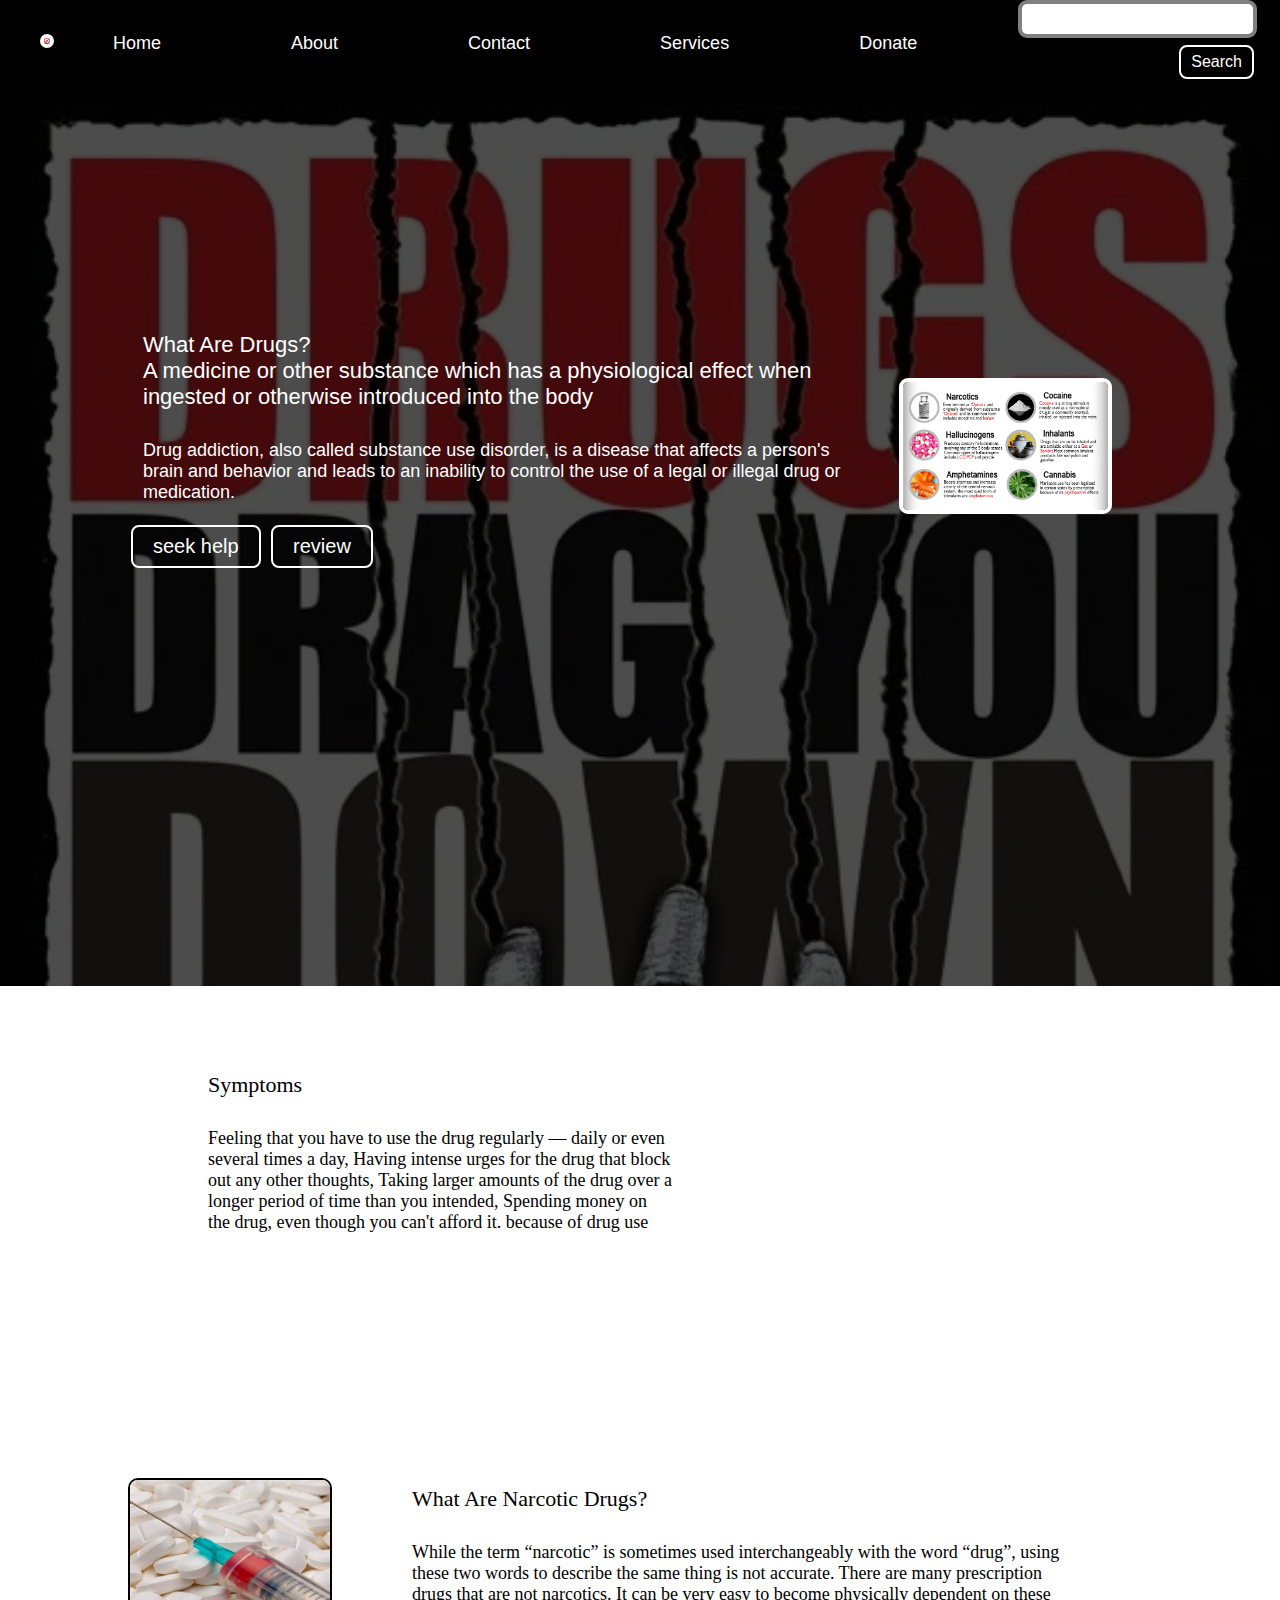
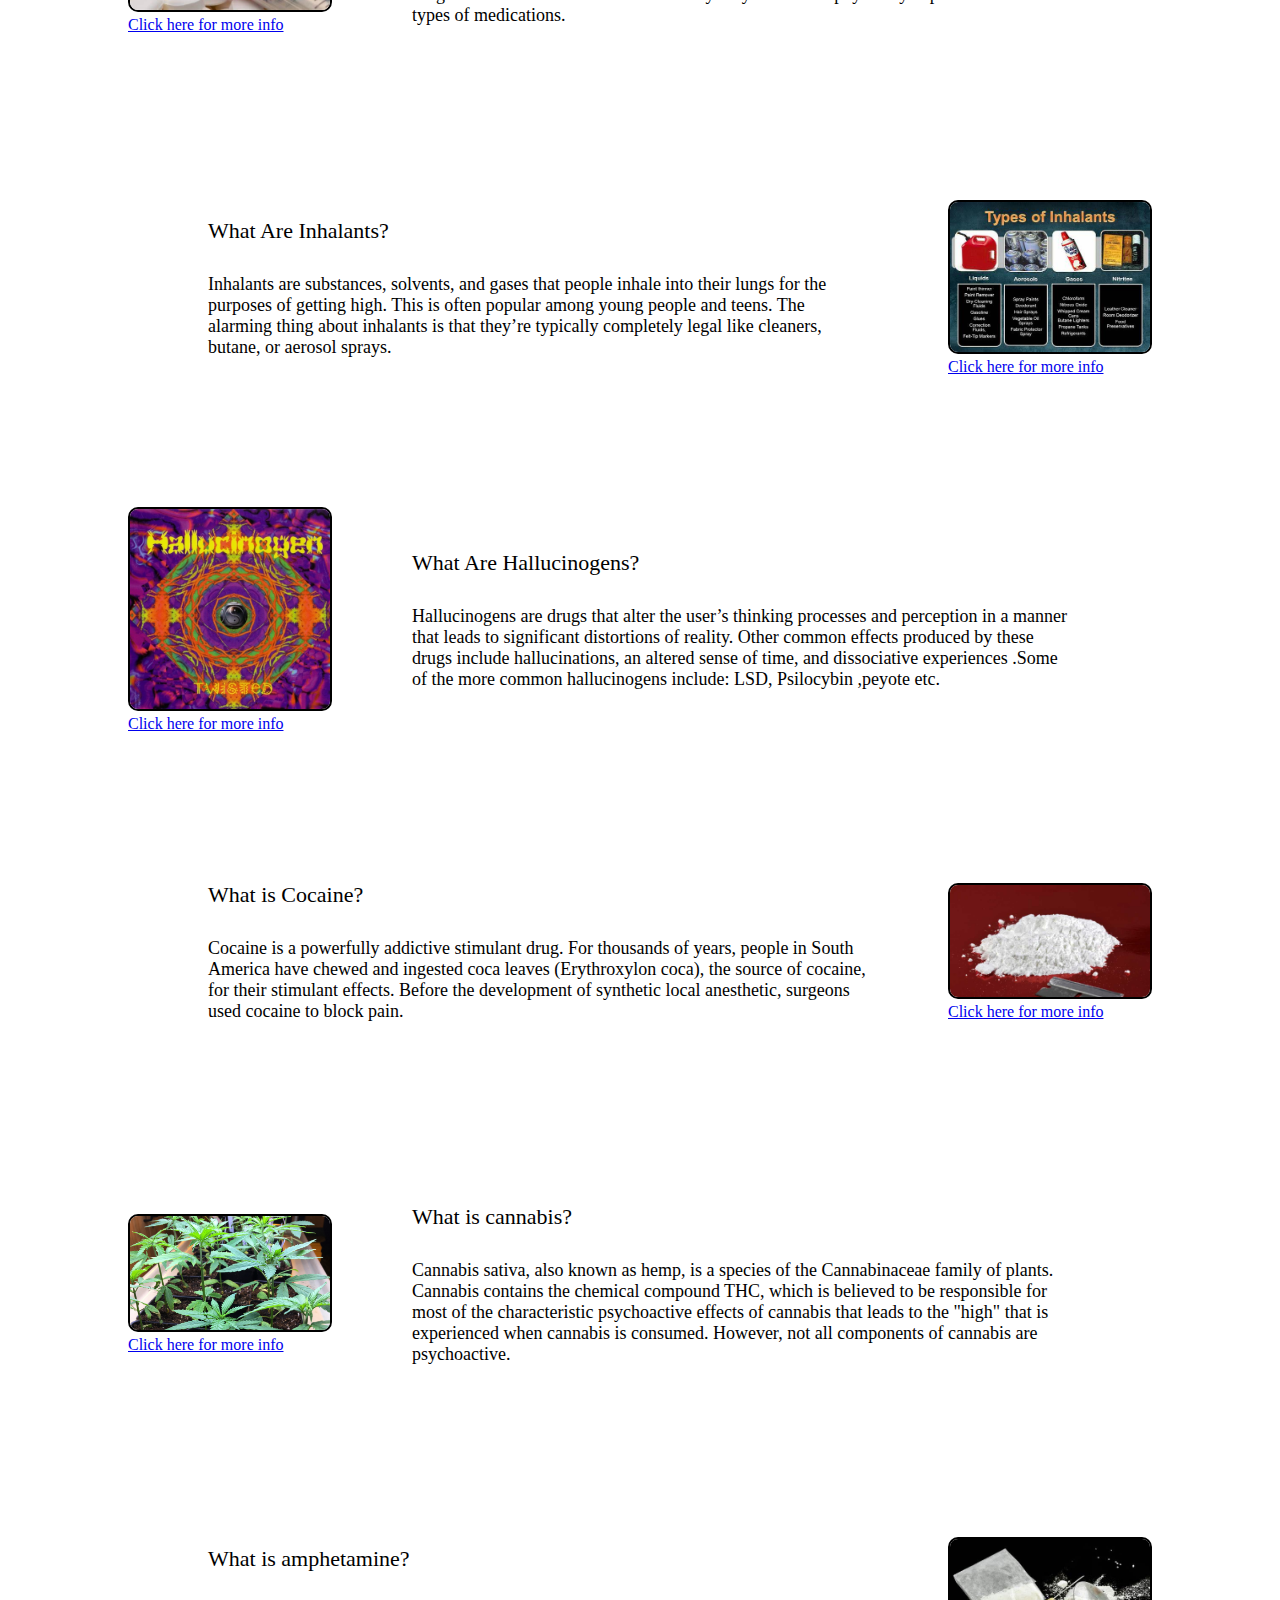
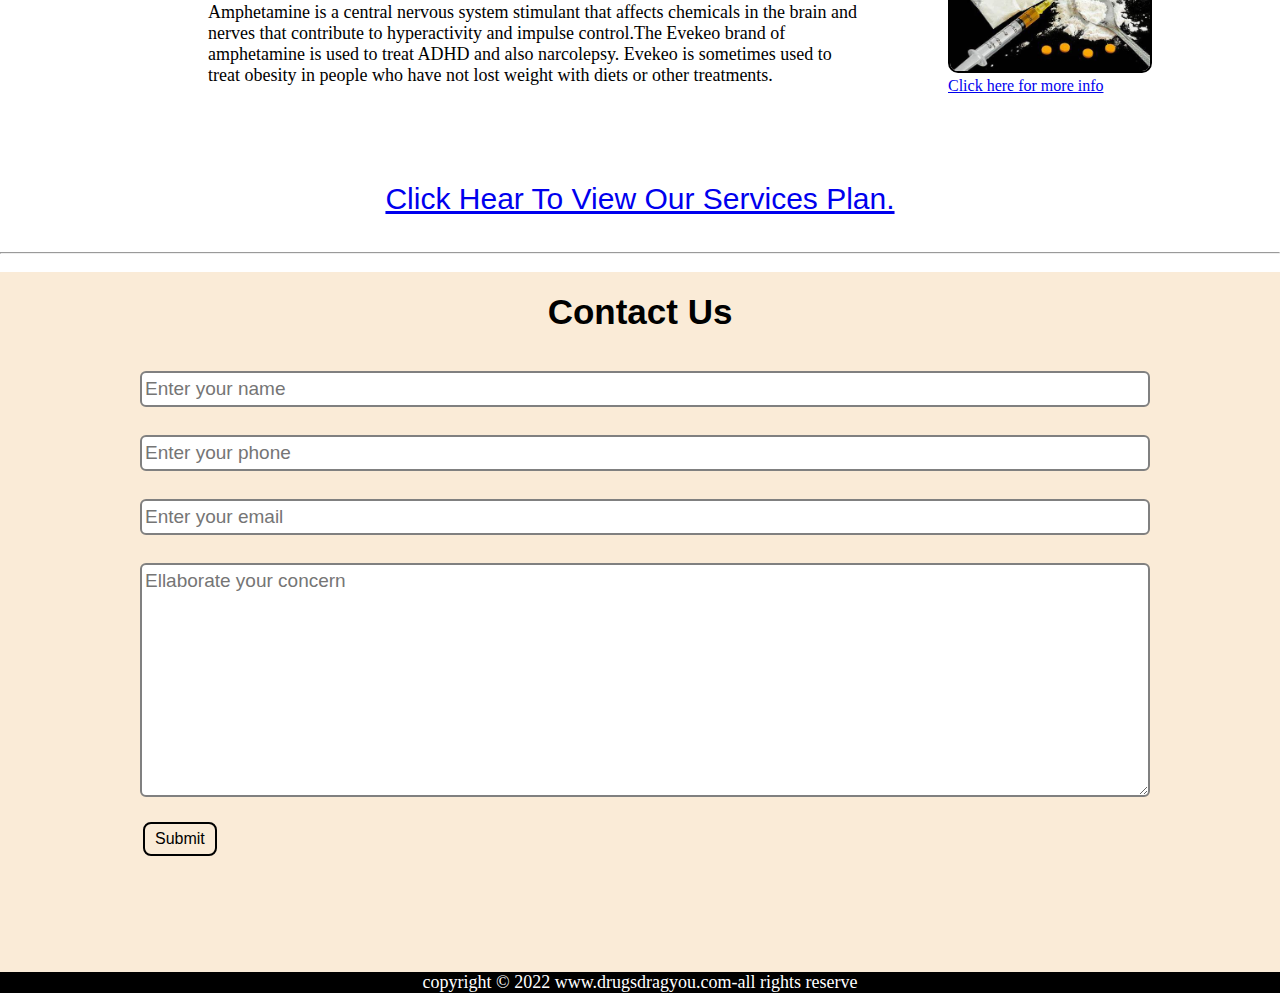
<file: index.html>
<!DOCTYPE html>
<html lang="en">

<head>
    <meta charset="UTF-8">
    <meta http-equiv="X-UA-Compatible" content="IE=edge">
    <meta name="viewport" content="width=device-width, initial-scale=1.0">
    <link rel="stylesheet" href="css/style.css">
    <link rel="stylesheet" href="css/responsive.css">
    <title>Don't Drug Yourself Down</title>
</head>

<body>
    <nav class="navbar h-nav-resp">
        <ul class="nav-list v-class-resp">
            <div class="logo" id="Home"> <img src="assets/img/first.jpg" alt="logo"> </div>
            <li> <a href="#Home">Home</a> </li>
            <li> <a href="#About">About</a> </li>
            <li> <a href="#Contact">Contact</a> </li>
            <li> <a href="#Services">Services</a> </li>
            <li> <a href="#Donate">Donate</a> </li>
        </ul>
        <div class="rightnav v-class-resp">
            <input type="text" name="Search" id="Search">
            <button class="btn btn-sm">Search</button>
        </div>
        <div class="burger">
            <div class="line"></div>
            <div class="line"></div>
            <div class="line"></div>

        </div>
    </nav>
    <section class="background firstsection" id="About">
        <div class="box-main">
            <div class="firsthalf">
                <P class="text-big">What Are Drugs?<br>A medicine or other substance which has a physiological effect
                    when ingested or otherwise introduced into the body</P>
                <p class="text-small">Drug addiction, also called substance use disorder, is a disease that affects a
                    person's brain and behavior and leads to an inability to control the use of a legal or illegal drug
                    or medication.</p>
                <div class="buttons">
                    <button class="btn">seek help</button>
                    <button class="btn">review</button>
                </div>
            </div>
            <div class="secondhalf">
                <img src="assets/img/all drugs.jpg" alt="types of drugs" width="200px">
            </div>
        </div>
    </section>
    <section class="section">
        <div class="paras">
            <p class="sectiontag text-big">Symptoms</p>
            <p class="sectionsubtag text-small">Feeling that you have to use the drug regularly — daily or even several
                times a day, Having intense urges for the drug that block out any other thoughts, Taking larger amounts of the drug over a longer period of time than you intended, Spending money on the drug, even though you can't afford it.
                because of drug use<br>
        </div>
        <div class="thumbnail">
            <iframe width="560" height="315" src="https://www.youtube.com/embed/NxHNxmJv2bQ"
             title="YouTube video player" frameborder="0"
                allow="accelerometer; autoplay; clipboard-write; encrypted-media; gyroscope; picture-in-picture"
                allowfullscreen></iframe>
        </div>
    </section>
    <br>
    <br>
    <br>
    <br>
    <section class="section section-left">
        <div class="paras">
            <p class="sectiontag text-big">What Are Narcotic Drugs?</p>
            <p class="sectionsubtag text-small">While the term “narcotic” is sometimes used interchangeably with the
                word “drug”, using these two words to describe the same thing is not accurate. There are many prescription drugs that are not narcotics. It can be very easy to become physically dependent on these types of medications. </p>
        </div>
        <div class="thumbnail">
            <img src="assets/img/narcotics.jpg" alt="narcotics">
            <a href="https://en.wikipedia.org/wiki/Narcotic" target="_blank">Click here for more info</a>
        </div>
    </section>
    <section class="section">
        <div class="paras">
            <p class="sectiontag text-big">What Are Inhalants?</p>
            <p class="sectionsubtag text-small">Inhalants are substances, solvents, and gases that people inhale into
                their lungs for the purposes of getting high. This is often popular among young people and teens.
                The alarming thing about inhalants is that they’re typically completely legal like cleaners, butane, or aerosol
                sprays.</p>
        </div>
        <div class="thumbnail">
            <img src="assets/img/inhalents.jpg" alt="inhalants">
            <a href="https://en.wikipedia.org/wiki/Inhalant" target="_blank">Click here for more info</a>
        </div>
    </section>
    <section class="section section-left">
        <div class="paras">
            <p class="sectiontag text-big">What Are Hallucinogens?</p>
            <p class="sectionsubtag text-small">Hallucinogens are drugs that alter the user’s thinking processes and
                perception in a manner that leads to significant distortions of reality. Other common effects
                produced by these drugs include hallucinations, an altered sense of time, and dissociative experiences
                .Some of the more common hallucinogens include: LSD, Psilocybin ,peyote etc.
            </p>
        </div>
        <div class="thumbnail">
            <img src="assets/img/hellucinogen lsd.jpg" alt="hellucinogen">
            <a href="https://en.wikipedia.org/wiki/Hallucinogen" target="_blank">Click here for more info</a>
        </div>
    </section>
    <section class="section">
        <div class="paras">
            <p class="sectiontag text-big">What is Cocaine?</p>
            <p class="sectionsubtag text-small">Cocaine is a powerfully addictive stimulant drug. For thousands of
                years, people in South America have chewed and ingested coca leaves (Erythroxylon coca), the source of
                cocaine, for their stimulant effects. Before the development of synthetic local anesthetic, surgeons used cocaine to block pain.</p>
        </div>
        <div class="thumbnail">


            <img src="assets/img/cocaine.jpg" alt="cocaine">
            <a href="https://en.wikipedia.org/wiki/Cocaine" target="_blank">Click here for more info</a>
        </div>
    </section>
    <section class="section section-left">
        <div class="paras">
            <p class="sectiontag text-big">What is cannabis?</p>
            <p class="sectionsubtag text-small">Cannabis sativa, also known as hemp, is a species of the Cannabinaceae
                family of plants. Cannabis contains the chemical compound THC, which is believed to be responsible for most of the characteristic psychoactive effects of cannabis that leads to the "high" that is experienced when cannabis is consumed. However, not all components of cannabis are
                psychoactive.</p>
        </div>
        <div class="thumbnail">
            <img src="assets/img/cannabis1.webp" alt="cannabis">
            <a href="https://en.wikipedia.org/wiki/Cannabis_(drug)" target="_blank">Click here for more info</a>
        </div>
        
    </section>
    <section class="section">
        <div class="paras">
            <p class="sectiontag text-big">What is amphetamine?</p>
            <p class="sectionsubtag text-small">Amphetamine is a central nervous system stimulant that affects chemicals
                in the brain and nerves that contribute to hyperactivity and impulse control.The Evekeo brand of amphetamine is used to treat ADHD and also narcolepsy. Evekeo is sometimes used to treat obesity in people who have not lost weight with diets or other treatments.</p>
        </div>
        <div class="thumbnail">
            <img src="assets/img/amphitamins.jpg" alt="amphitamins">
            <a href="https://en.wikipedia.org/wiki/Amphetamine" target="_blank">Click here for more info</a>
        </div>
        <br>
        <br>
    </section>
    <section class="services" id="Services">
        <a href="/services.html" target="_blank">Click Hear To View Our Services Plan.</a>
    </section>
    <br>
    <br>
    <hr>
    <br>
    <section class="contact" id="Contact">
        <h2 class="text-center">Contact Us</h2>
        <div class="form">
            <input type="text" class="form-input" name="name" id="name" placeholder="Enter your name">
            <input type="text" class="form-input" name="phone" id="phone" placeholder="Enter your phone">
            <input type="text" class="form-input" name="email" id="email" placeholder="Enter your email">
            <textarea name="text" class="form-input" id="text" cols="30" rows="10"
                placeholder="Ellaborate your concern"></textarea>
            <button class="btn btn-sm btn-drk">Submit</button>
        </div>
    </section>
    <footer>
        <div class="foot">
        copyright &copy; 2022 www.drugsdragyou.com-all rights reserve
    </div>
    </footer>

    <script src="js/resp.js"></script>
</body>

</html>
</file>
<file: css/style.css>
*{
    margin: 0;
    /* padding: 0; */
}
html{
    scroll-behavior: smooth;
}
.navbar{
    background-color: black;
    display: flex;
    align-items: center;
    justify-content: center;
    top: 0;
    cursor: pointer;
}
.nav-list{
width: 70%;
display: flex;
align-items: center;
}
.rightnav{
    background-color: black;
    width: 30%;
    text-align: right;
    padding: 0 23px;
}
.nav-list li{
list-style: none;
padding: 5px 65px;
}
.nav-list li a{
    font-family: 'Segoe UI', Tahoma, Geneva, Verdana, sans-serif;
    font-size: large;
    text-decoration: none;
    color: white;
   
}
.nav-list li a:hover{
        color: grey;
        }
/* .logo{
    display: flex;
    justify-content: center;
    align-items: center;
} */
.logo img{
    width: 80%;
    border: 4px solid white;
    border-radius: 1000px;
    ;
}
#Search{
    padding: 5px;
    font-size: 17px;
    border: 4px solid gray;
    border-radius: 9px;
}
.background{
    background: rgba(0, 0, 0, 0.7) url(../assets/img/logo\ drug.webp); 
    background-size: cover;
    background-blend-mode: darken; 
}
.box-main{
    display: flex;
    justify-content: center;
    align-items: center;
    color: white;
    font-family: 'Segoe UI', Tahoma, Geneva, Verdana, sans-serif;
    max-width: 80%;
    margin: auto;
    height: 80%;
}
.firstsection{
    height: 100vh;
}
.firsthalf{
    width: 75%;
    display: flex;
    flex-direction: column;
    justify-content: center;
}
.secondhalf{
    width: 30%;
}

.secondhalf img{
    width: 70%;
    border: 4px solid white;
    border-radius: 9px;
    display: block;
    margin: auto;
}
.text-big{
    font-size: 22px;
    padding: 15px;
}
.text-small{
    font-size: 18px;
    padding: 15px;

}
.btn{
    padding: 8px 20px;
    margin: 7px 3px;
    border: 2px solid white;
    border-radius: 8px;
    font-size: 20px;
    background: none;
    color: white;
    cursor: pointer;
    font-family:'Segoe UI', Tahoma, Geneva, Verdana, sans-serif;
}
.btn-sm{
    padding: 6px 10px;
    vertical-align: middle;
    font-size: 16px;
}
.section{
    height: 300px;
    display: flex;
    align-items: center;
    justify-content: space-evenly;
    max-width: 80%;
    margin: auto;
    padding: 10px;
}
.section-left{
    flex-direction: row-reverse;
}
.paras{
    padding: 0px 65px;;
}
.thumbnail img{
    width: 200px;
    border: 2px solid black;
    border-radius: 10px;

}
.thumbnail iframe{
    width: 400px;
}
.section{
    padding: 16px;
}

.contact{
    background-color: antiquewhite;
    height: 700px;
}
.text-center{
    text-align: center;
    padding-top: 20px;
    font-family: 'ubuntu', sans-serif;
    font-size: 35px;
}
.form{
    max-width: 1000px;
    margin: 25px auto;
}
.form-input{
    margin: 14px 0;
    padding: 5px 3px;
    width: 100%;
    font-size: 19px;
    border: 2px solid grey;
    border-radius: 6px;
    font-family: 'Segoe UI', Tahoma, Geneva, Verdana, sans-serif;
}
.btn-drk{
 color: black;
 border: 2px solid black;   
}
/* .link-s{
    font-size: 15px;
    color: blue;
} */
.burger{
    display: none;
    cursor: pointer;
    position: absolute;
    right: 5%;
    top: 15px;
}
.line{
    width: 33px;
    background-color: white;
    height: 4px;
    margin: 5px 3px;
}
.services{
    font-size: 30px;
    font-family: 'Segoe UI', Tahoma, Geneva, Verdana, sans-serif;
    display: flex;
    justify-content: center;
    align-items: center;
}
.services :hover{
    color: black;
}
.foot{
    font-size: 18px;
    border: 10px;
    background-color: black;
    color: white;
    display: flex;
    align-items: center;
    justify-content: center;

}
</file>
<file: css/responsive.css>
@media only screen and (max-width: 1140px){
    .nav-list{
        flex-direction: column;
    }
    .navbar{
        flex-direction: column;
        transition: all 0.7s ease-out;
        height: 350px;
    }
    .rightnav{
        text-align: center;
    }
    #search{
        width: 100%;
    }
    .burger{
        display: block;
    }
    .h-nav-resp{
        height: 72px;
    }
    .v-class-resp{
        opacity: 0;
    }
    .box-main{
        flex-direction: column-reverse;
        max-width: 100%;
    }
    .section{
        flex-direction: column-reverse;
    }
    .text-big{
text-align: center;
padding: 5px;
    }
    .text-small{
text-align: center;
padding: 0;
    }
    .buttons{
text-align: center;
    }
    .logo img {
        width: 10%;
    }
    .firstsection{
        height: 80vh;
    }
    .paras{
        padding: 0 0px;
    }
    .thumbnail img{
        width: 150px;
    }
    .form-input {
        margin: 8px 2px;
        padding: 5px 3px;
        width: 100%;
        font-size: 18px;
        border-radius: 6px;
    }
    .form {
        max-width: 900px;
        margin: 25px 25px;
    }
    .services {
        font-size: 20px;
    }
    .contact {
        background-color: antiquewhite;
        height: 570px;
    }
    .foot{
        font-size: 16px;
    }
}
</file>
